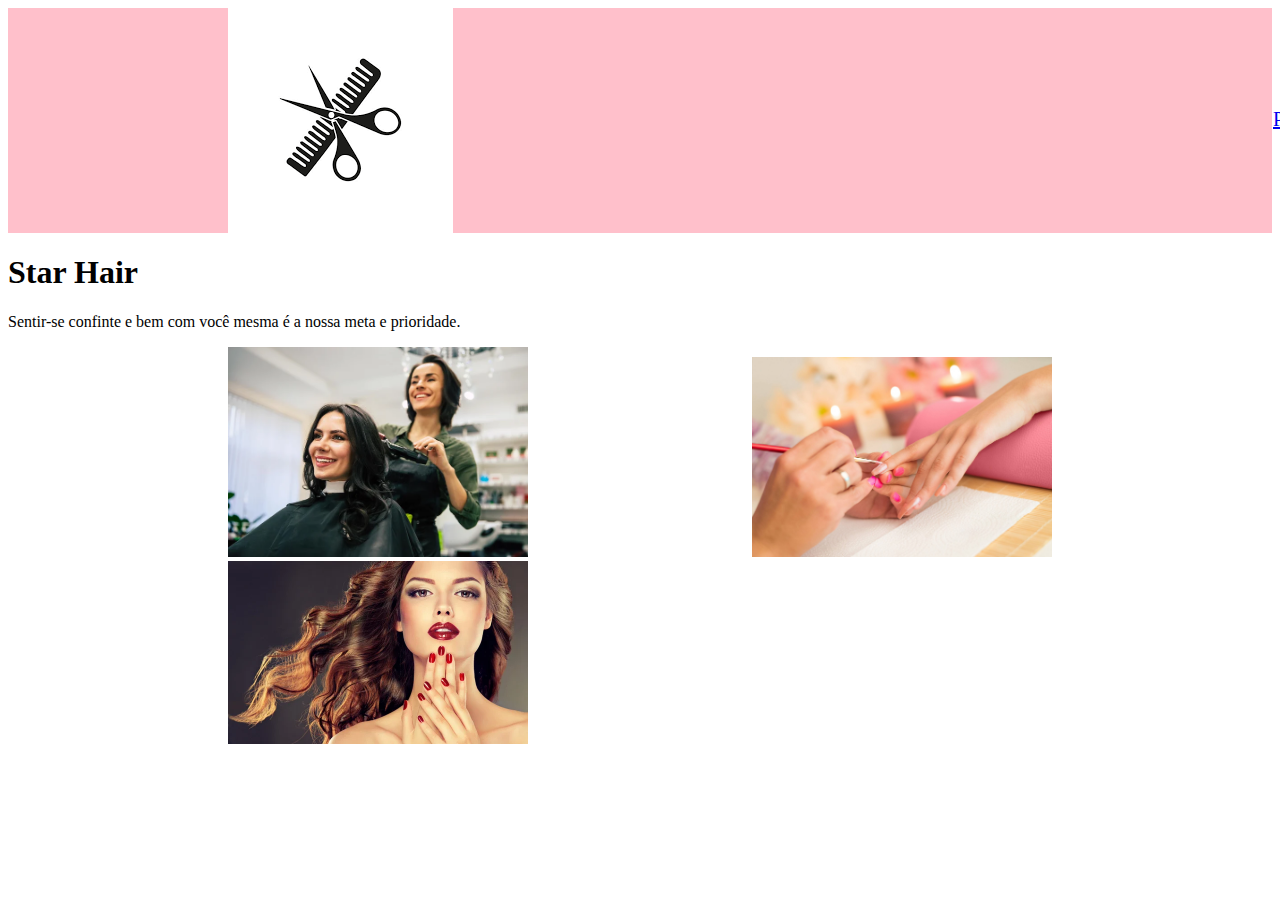
<file: index.html>
<!DOCTYPE html>
<html lang="port-br">
<head>
    <meta charset="UTF-8">
    <meta name="viewport" content="width=device-width, initial-scale=1.0">
    <title>Document</title>
    <link rel="stylesheet" href="style.css">
</head>
<body>
 <header class="cabecalho">
  <img src="logo.png" alt="">
  <ul class="listacabecalho">
    <li class="itemlistacabecalho"><a href= "index.html"> Produtos</a></li>
    <li class="itemlistacabecalho"><a href="cortes.html"> Cortes</a></li>
    <li class="itemlistacabecalho"><a href="Manicure e pedicure.html"> Manicure e Pedicure</a></li>
  </ul>
  </header>

    <h1>Star Hair</h1>
    <p>Sentir-se confinte e bem com você mesma é a nossa meta e prioridade.</p>
    <img src="como-montar-um-salao-de-beleza.webp" alt="">
    <img src="original-d751501dcc6ab6aeaed0bc74bdf8bd93-scaled.jpeg" alt="">
    <img src="depositphotos_108277030-stock-photo-female-model-with-fashion-make.jpg" alt="">
    

</body>
</html>
</file>
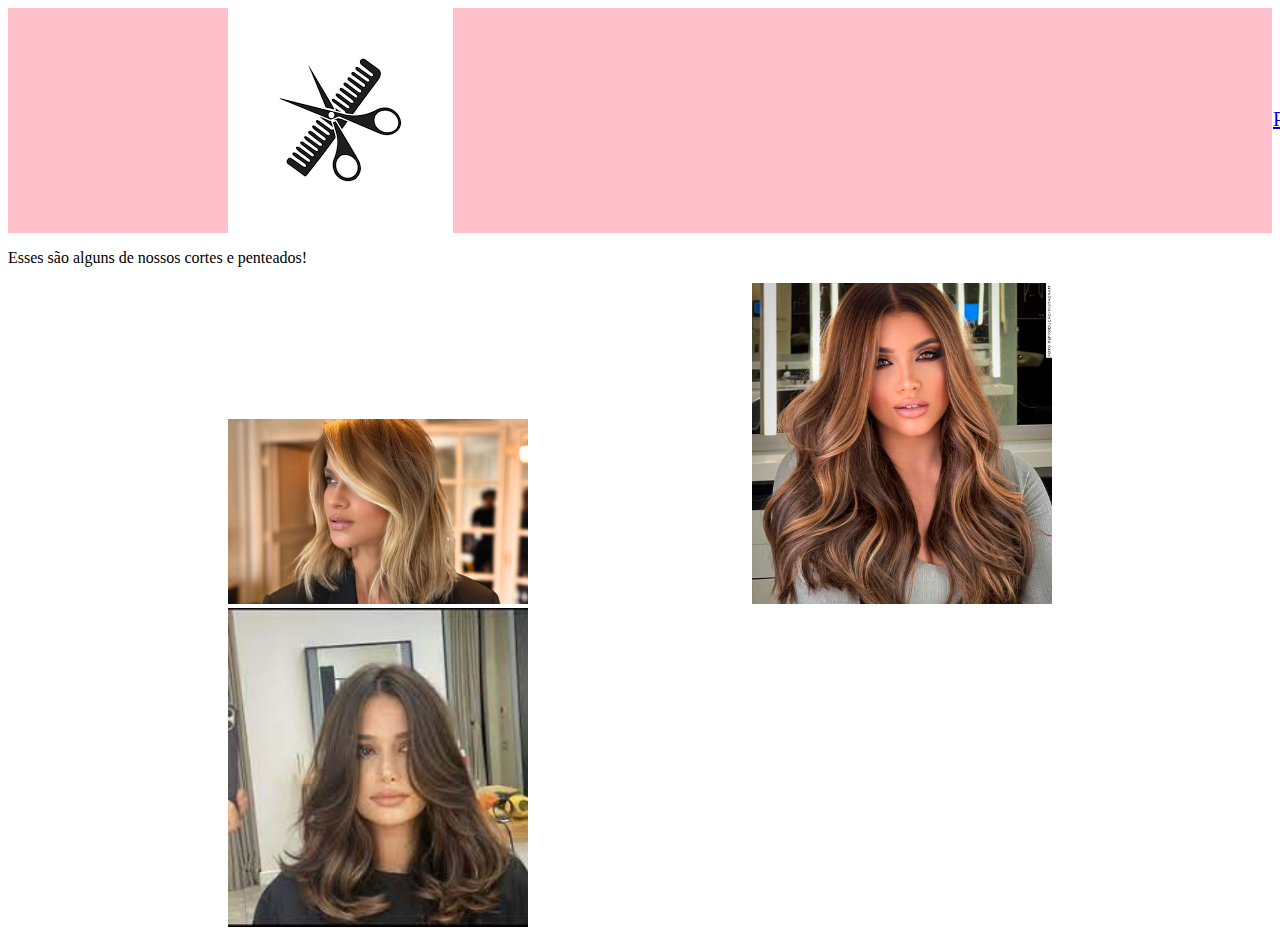
<file: cortes.html>
<!DOCTYPE html>
<html lang="port-br">
<head>
    <meta charset="UTF-8">
    <meta http-equiv="X-UA-Compatible" content="IE=edge">
    <meta name="viewport" content="width=device-width, initial-scale=1.0">
    <title>Document</title>
    <link rel="stylesheet" href="style.css">
</head>
<body>
    <header class="cabecalho">
        <img src="logo.png" alt="">
        <ul class="listacabecalho">
          <li class="itemlistacabecalho"><a href= "index.html"> Produtos</a></li>
          <li class="itemlistacabecalho"><a href="cortes.html"> Cortes</a></li>
          <li class="itemlistacabecalho"><a href="Manicure e pedicure.html"> Manicure e Pedicure</a></li>
        </ul>
        </header>

        <p>Esses são alguns de nossos cortes e penteados!</p>
           <img src="corte1.webp" alt="">
           <img src="cortes.jpg" alt="">
           <img src="cortes3.jpeg" alt="">


      </body>
</html>
</file>
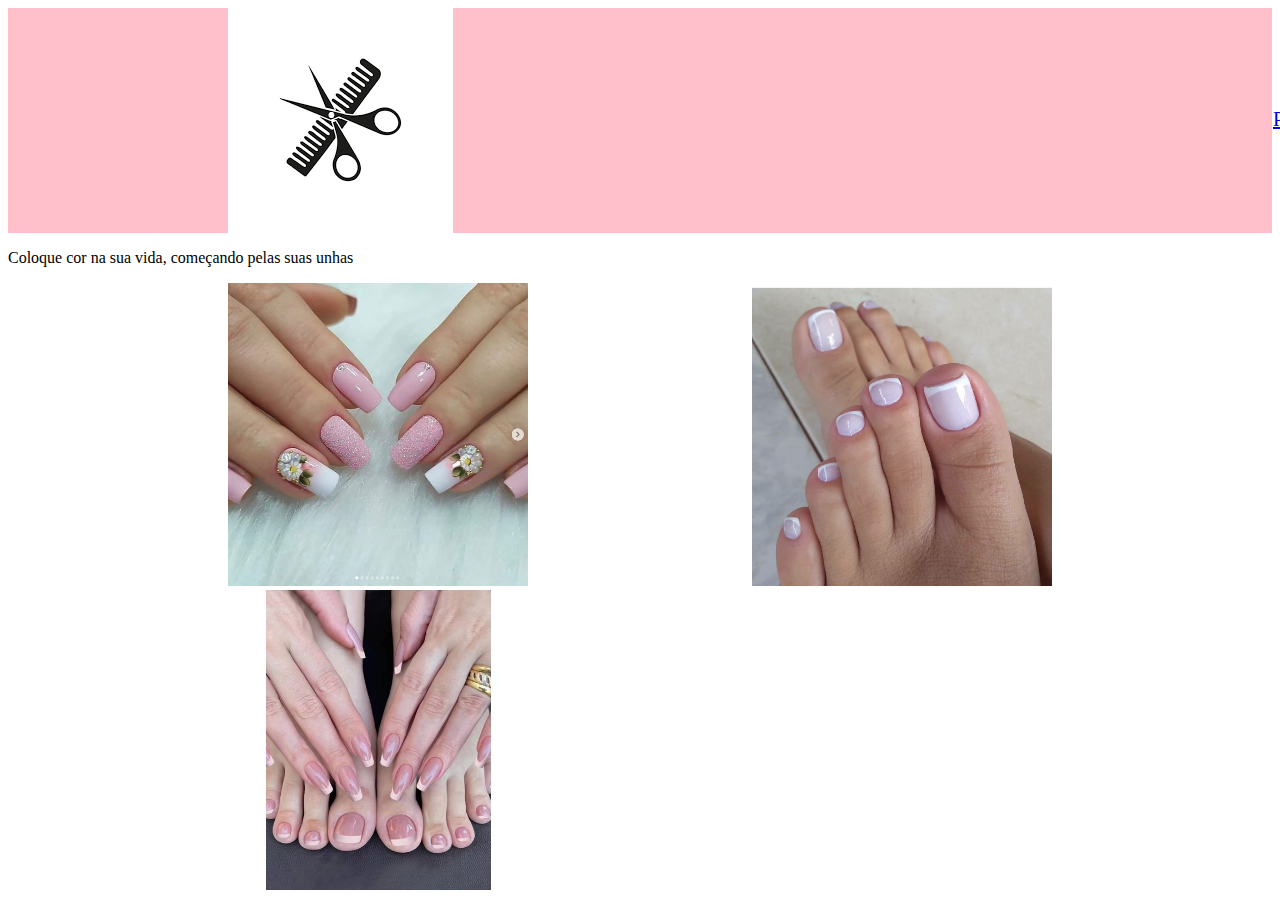
<file: Manicure e pedicure.html>
<html lang="en">
<head>
    <meta charset="UTF-8">
    <meta http-equiv="X-UA-Compatible" content="IE=edge">
    <meta name="viewport" content="width=device-width, initial-scale=1.0">
    <title>Document</title>
    <link rel="stylesheet" href="style.css">
</head>
<body>
    <header class="cabecalho">
        <img src="logo.png" alt="">
        <ul class="listacabecalho">
          <li class="itemlistacabecalho"><a href= "index.html"> Produtos</a></li>
          <li class="itemlistacabecalho"><a href="cortes.html"> Cortes</a></li>
          <li class="itemlistacabecalho"><a href="Manicure e pedicure.html"> Manicure e Pedicure</a></li>
        </ul>
        </header>

        <p>Coloque cor na sua vida, começando pelas suas unhas</p>
        <img src="unhas1.jpg" alt="">
        <img src="unhas2.jpeg" alt="">
        <img src="unhas3.jpeg" alt="">

    <body>
    <html>
</file>
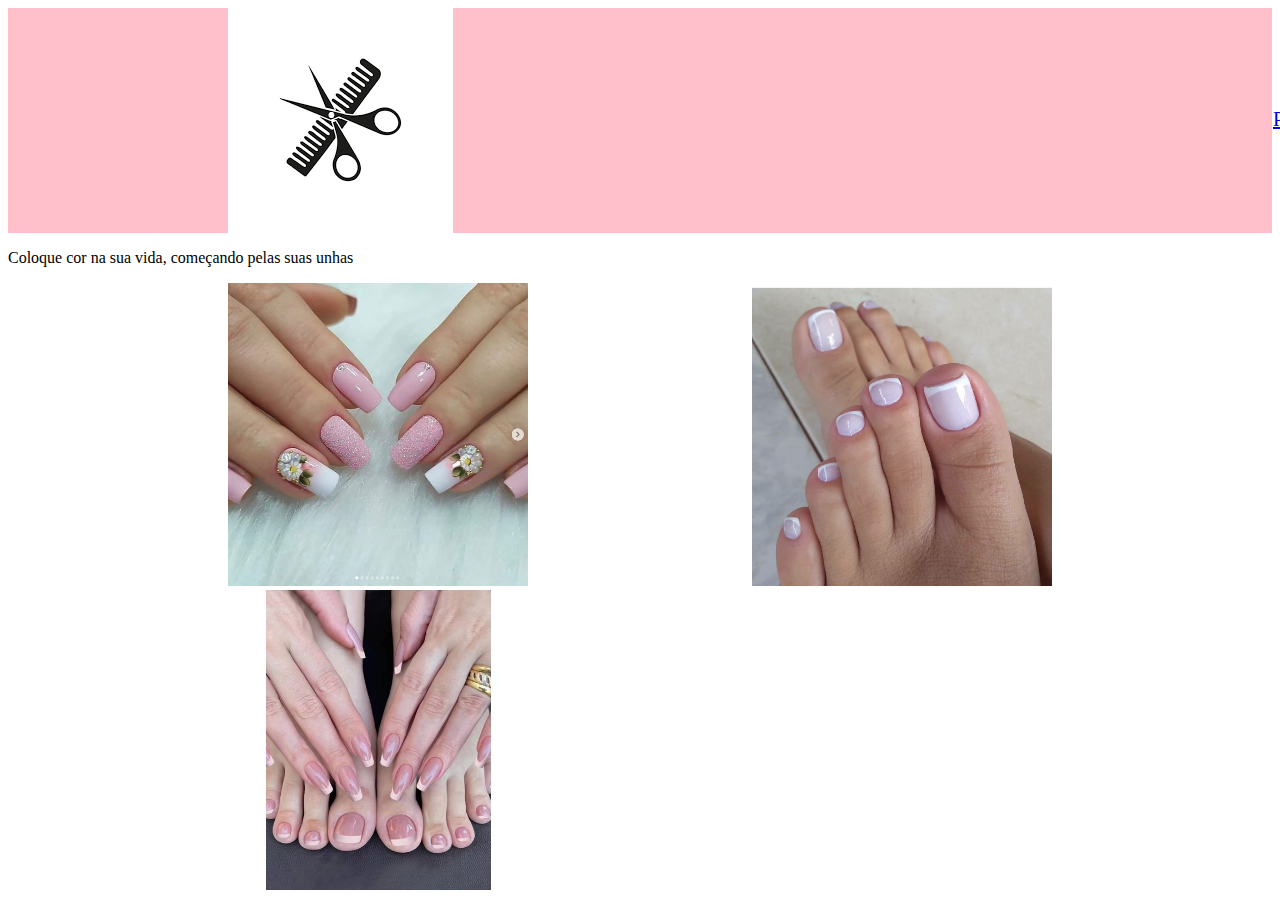
<file: manicure e pedicure.html>
<html lang="port-br">
<head>
    <meta charset="UTF-8">
    <meta http-equiv="X-UA-Compatible" content="IE=edge">
    <meta name="viewport" content="width=device-width, initial-scale=1.0">
    <title>Document</title>
    <link rel="stylesheet" href="style.css">
</head>
<body>
    <header class="cabecalho">
        <img src="logo.png" alt="">
        <ul class="listacabecalho">
          <li class="itemlistacabecalho"><a href= "index.html"> Produtos</a></li>
          <li class="itemlistacabecalho"><a href="cortes.html"> Cortes</a></li>
          <li class="itemlistacabecalho"><a href="Manicure e pedicure.html"> Manicure e Pedicure</a></li>
        </ul>
        </header>

        <p>Coloque cor na sua vida, começando pelas suas unhas</p>
        <img src="unhas1.jpg" alt="">
        <img src="unhas2.jpeg" alt="">
        <img src="unhas3.jpeg" alt="">

    <body>
    <html>
</file>
<file: style.css>
img{
    width: 300px;
    margin-left: 220px;


}

.cabecalho{
  background-color: pink;
display: flex;
}

.listacabecalho{
   display: flex;
   margin-left: 760px;
   margin-top: 100px;

}
.itemlistacabecalho{
  list-style: none;
  padding-left: 20px;
  text-transform: uppercase;
  font-size: 20px;
}
</file>
